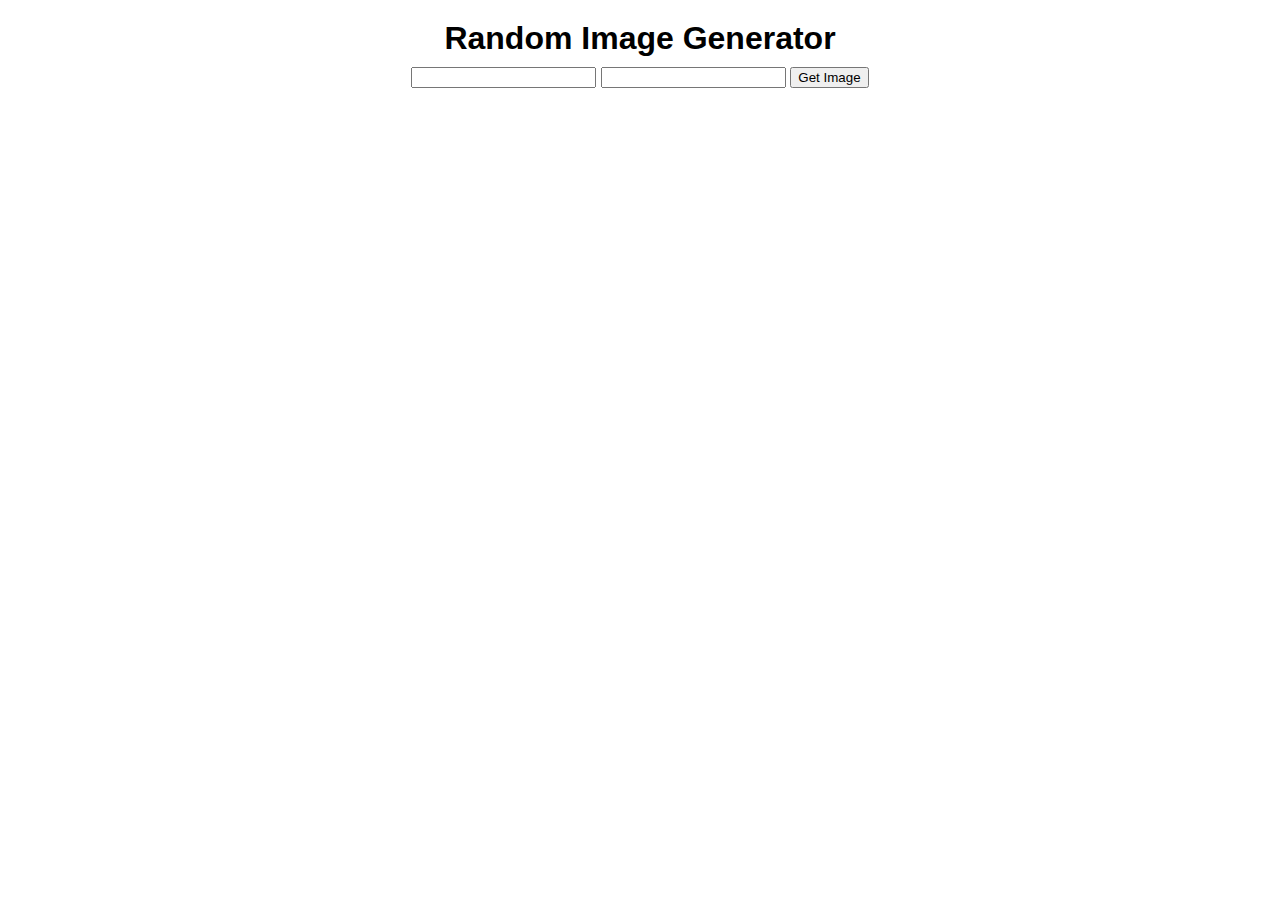
<file: index.html>
<html lang="en">
<head>
    <meta charset="UTF-8">
    <meta http-equiv="X-UA-Compatible" content="IE=edge">
    <meta name="viewport" content="width=device-width, initial-scale=1.0">
    <title>JavaScript Examples</title>
    <link rel="stylesheet" href="imagegen.css">
    <link href="https://cdn.jsdelivr.net/npm/bootstrap@5.1.3/dist/css/bootstrap.min.css" rel="stylesheet" integrity="sha384-1BmE4kWBq78iYhFldvKuhfTAU6auU8tT94WrHftjDbrCEXSU1oBoqyl2QvZ6jIW3" crossorigin="anonymous">
</head>
<body>
    <div id="page-container">
      <div id="content-wrap">
                <div class="app">
                    <div class="header">
                        <h1>Random Image Generator</h1>
                            <form id="form">
                                <input type="number" id="width" min="0">
                                <input type="number" id="height" min="0">
                                <input type="submit" value="Get Image">
                            </form>
                            <img alt="" id="img">
                        </div>  
                </div>
        </div>
    </div>
    <script src="imagegen.js"></script>
</body>
</html>
</file>
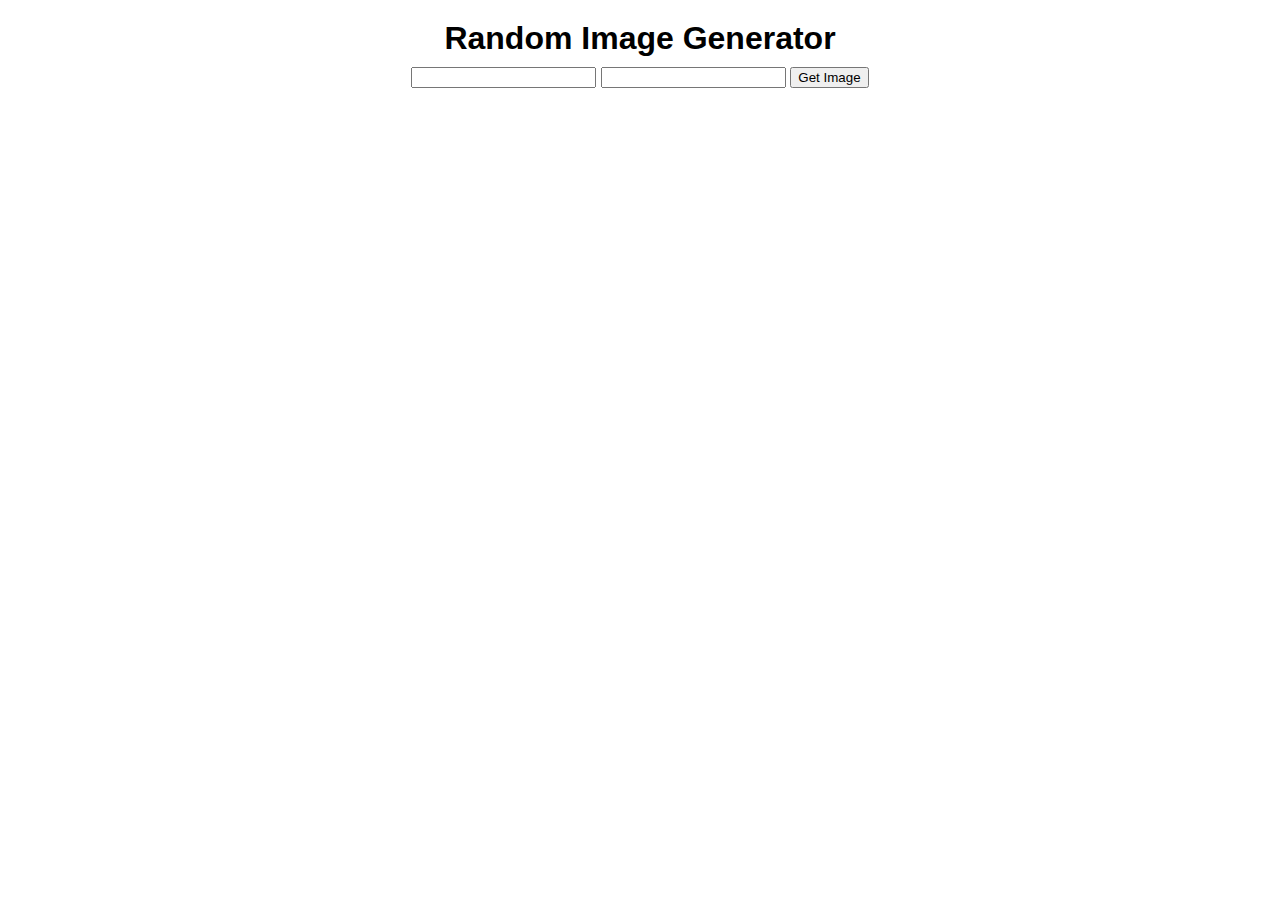
<file: imagegen.html>
<html lang="en">
<head>
    <meta charset="UTF-8">
    <meta http-equiv="X-UA-Compatible" content="IE=edge">
    <meta name="viewport" content="width=device-width, initial-scale=1.0">
    <title>Document</title>
    <link rel="stylesheet" href="imagegen.css">
</head>
<body>
    <div class="app">
        <div class="header">
            <h1>Random Image Generator</h1>
                <form id="form">
                    <input type="number" id="width" min="0">
                    <input type="number" id="height" min="0">
                    <input type="submit" value="Get Image">
                </form>
                <img alt="" id="img">
            </div>  
           
    </div>
<script src="imagegen.js"></script>
</body>
</html>
</file>
<file: imagegen.css>
html,
body {
  height: 100%;
}

body {
  margin: 0;
  font-family: sans-serif;
}

.app {
  height: 100%;
  width: 100%;
  display: flex;
  flex-direction: column;
}

.header {
  text-align: center;
  padding: 20px 0;
}

.header h1 {
  margin: 0 0 10px 0;
}

.header select {
  font-size: 1rem;
}

.slideshow {
  flex: 1;
  background-color: #333;
  position: relative;
  overflow: hidden;
}

.slide {
  position: absolute;
  top: 0;
  bottom: 0;
  left: 0;
  right: 0;
  background-repeat: no-repeat;
  background-size: contain;
  background-position: center center;
  opacity: 0;
  transform: scale(1);
  transition: all 0.9s ease-out;
}

.slide:nth-last-child(2) {
  opacity: 1;
  transform: scale(1.08);
}
</file>
